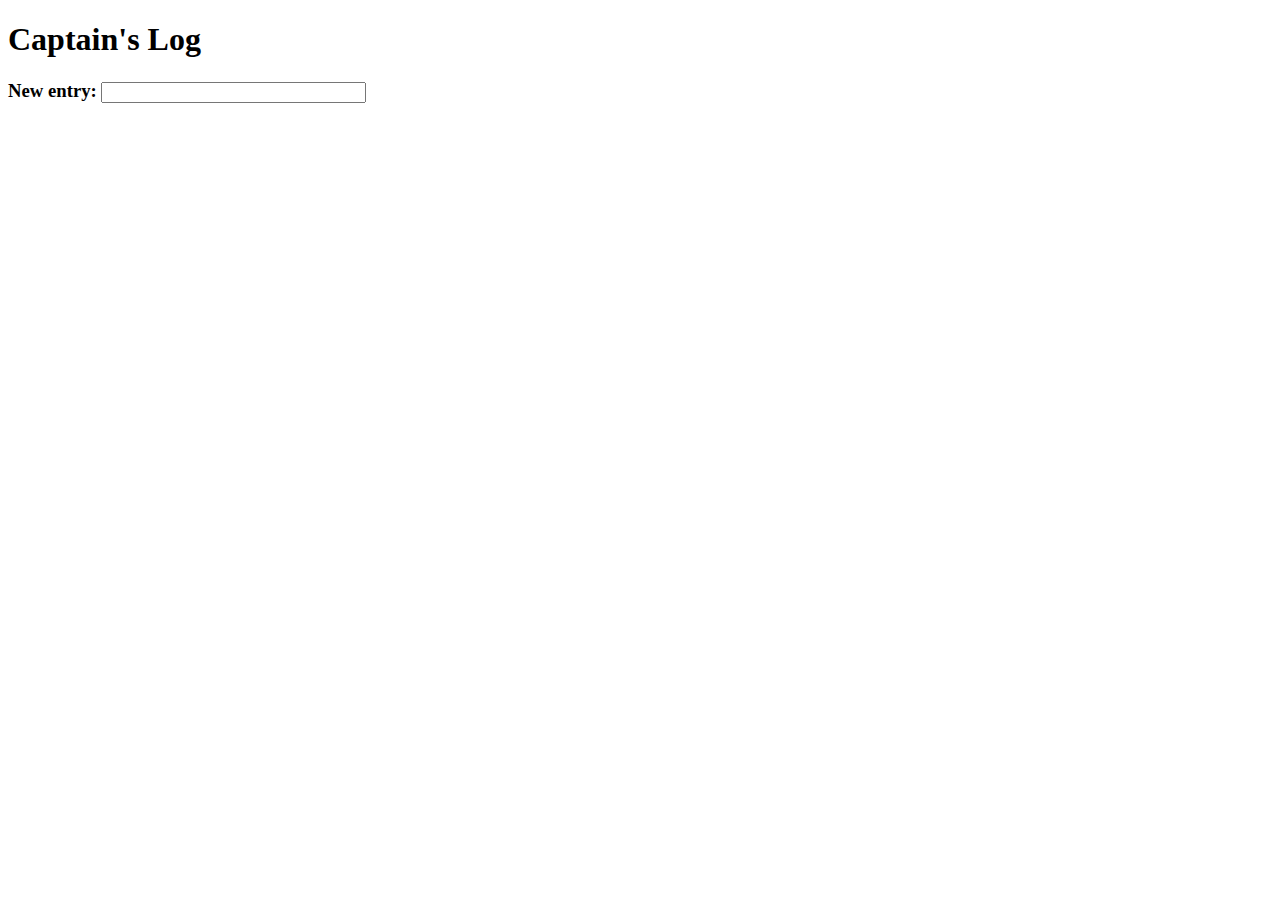
<file: captainslog/index.html>
<!DOCTYPE html>

<html>

<head>
	<title>Captain's Log</title>
	<script src="https://ajax.googleapis.com/ajax/libs/jquery/2.1.3/jquery.min.js"></script>
	<script>
		$("document").ready(function() {
			$("#msg").keypress(function() {
				today = new Date();
				input = $("#msg").val();
				fullEntry = "<p>" + today + " - " + input + "<p>";
				$("#log").prepend(fullEntry);
			});
		});
	</script>
</head>

<body>
	<h1>Captain's Log</h1>
	<h3>New entry: <input type="text" id="msg" name="msg" size="30" /></h3>
	<div id="log"></div>
</body>
</html>
</file>
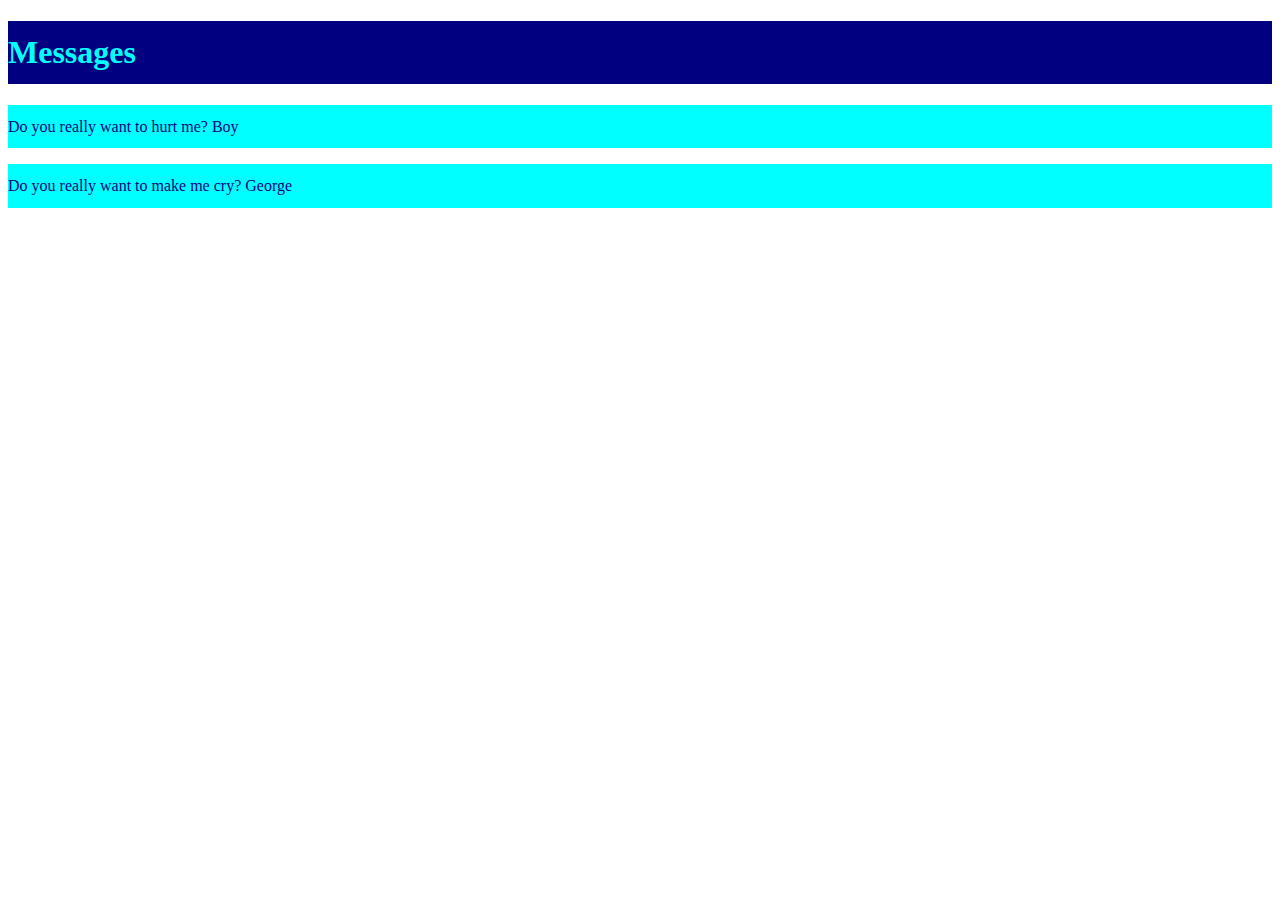
<file: messages/index.html>
<!DOCTYPE html>

<html>

<head>
	<meta charset="utf-8" />
	<title>Messages</title>
	<script src="lab.js"></script>
	<link rel="stylesheet" href="style.css" type="text/css" />
</head>

<body onload="parse()">
	<h1>Messages</h1>
	<div id="messages"></div>
</body>

</html>
</file>
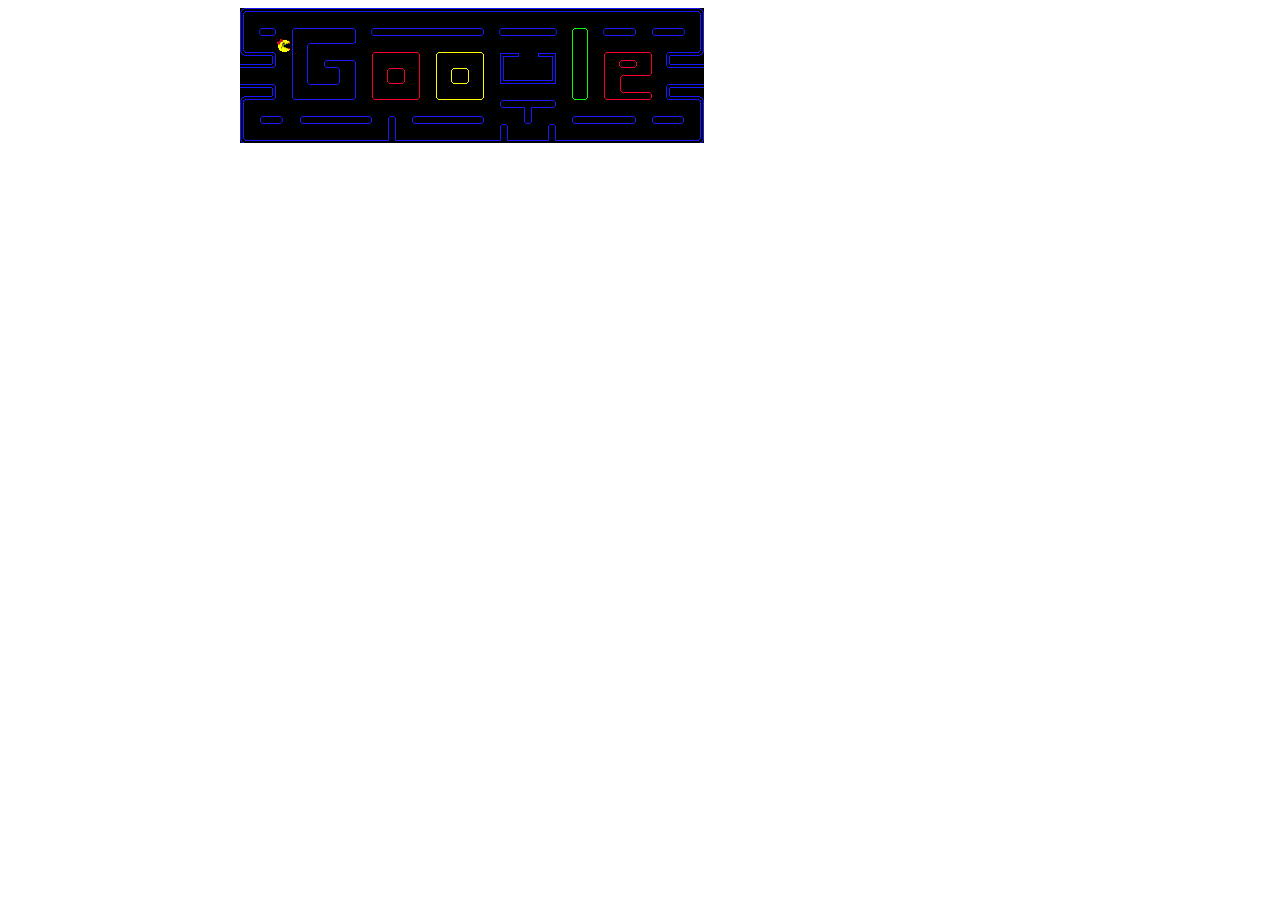
<file: mspacman/index.html>
<!DOCTYPE html>
<html>
<head>
<meta charset="utf-8" />
<title>Ms. Pac Man</title>
<link rel="stylesheet" href="style.css">
<script src="game.js"></script>
</head>
<body onload="init();">
<div id="game_div">
<canvas id="game_canvas" height="600" width="800"></canvas>
</div>
</body>
</html>
</file>
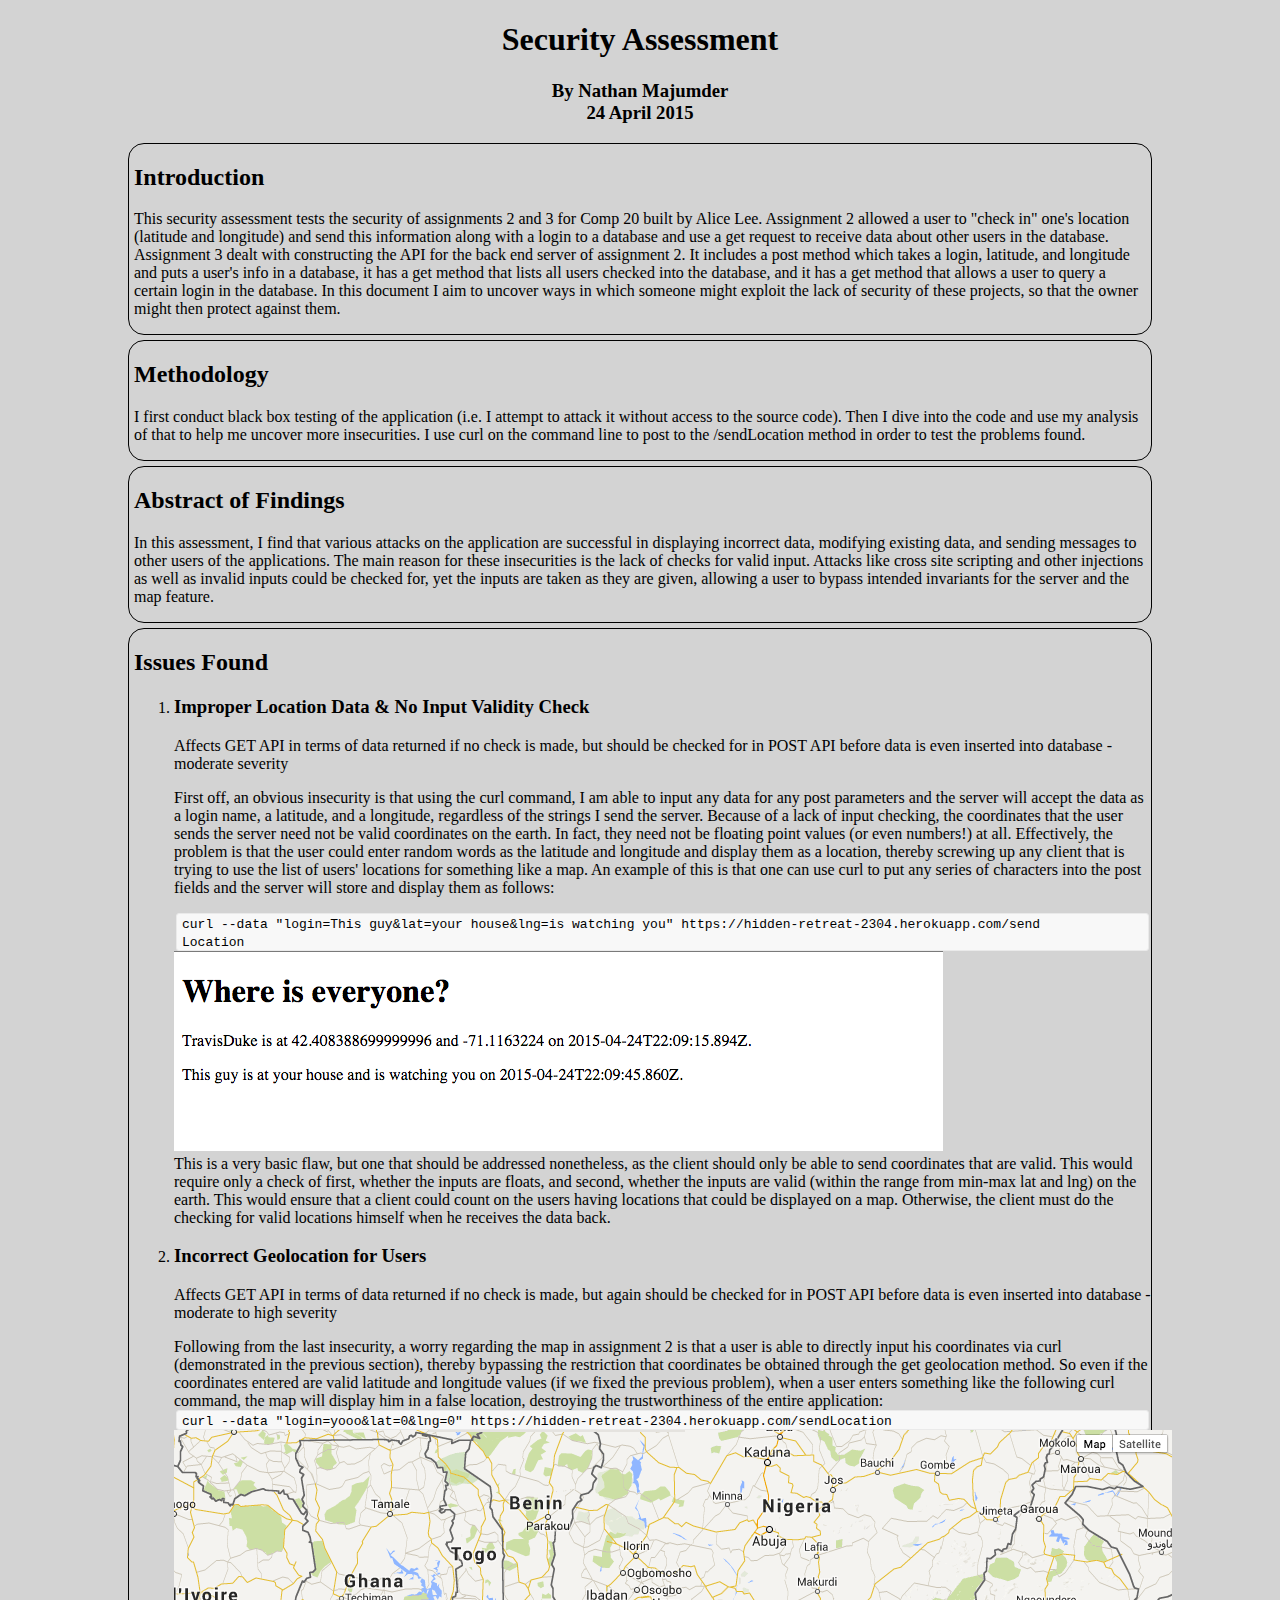
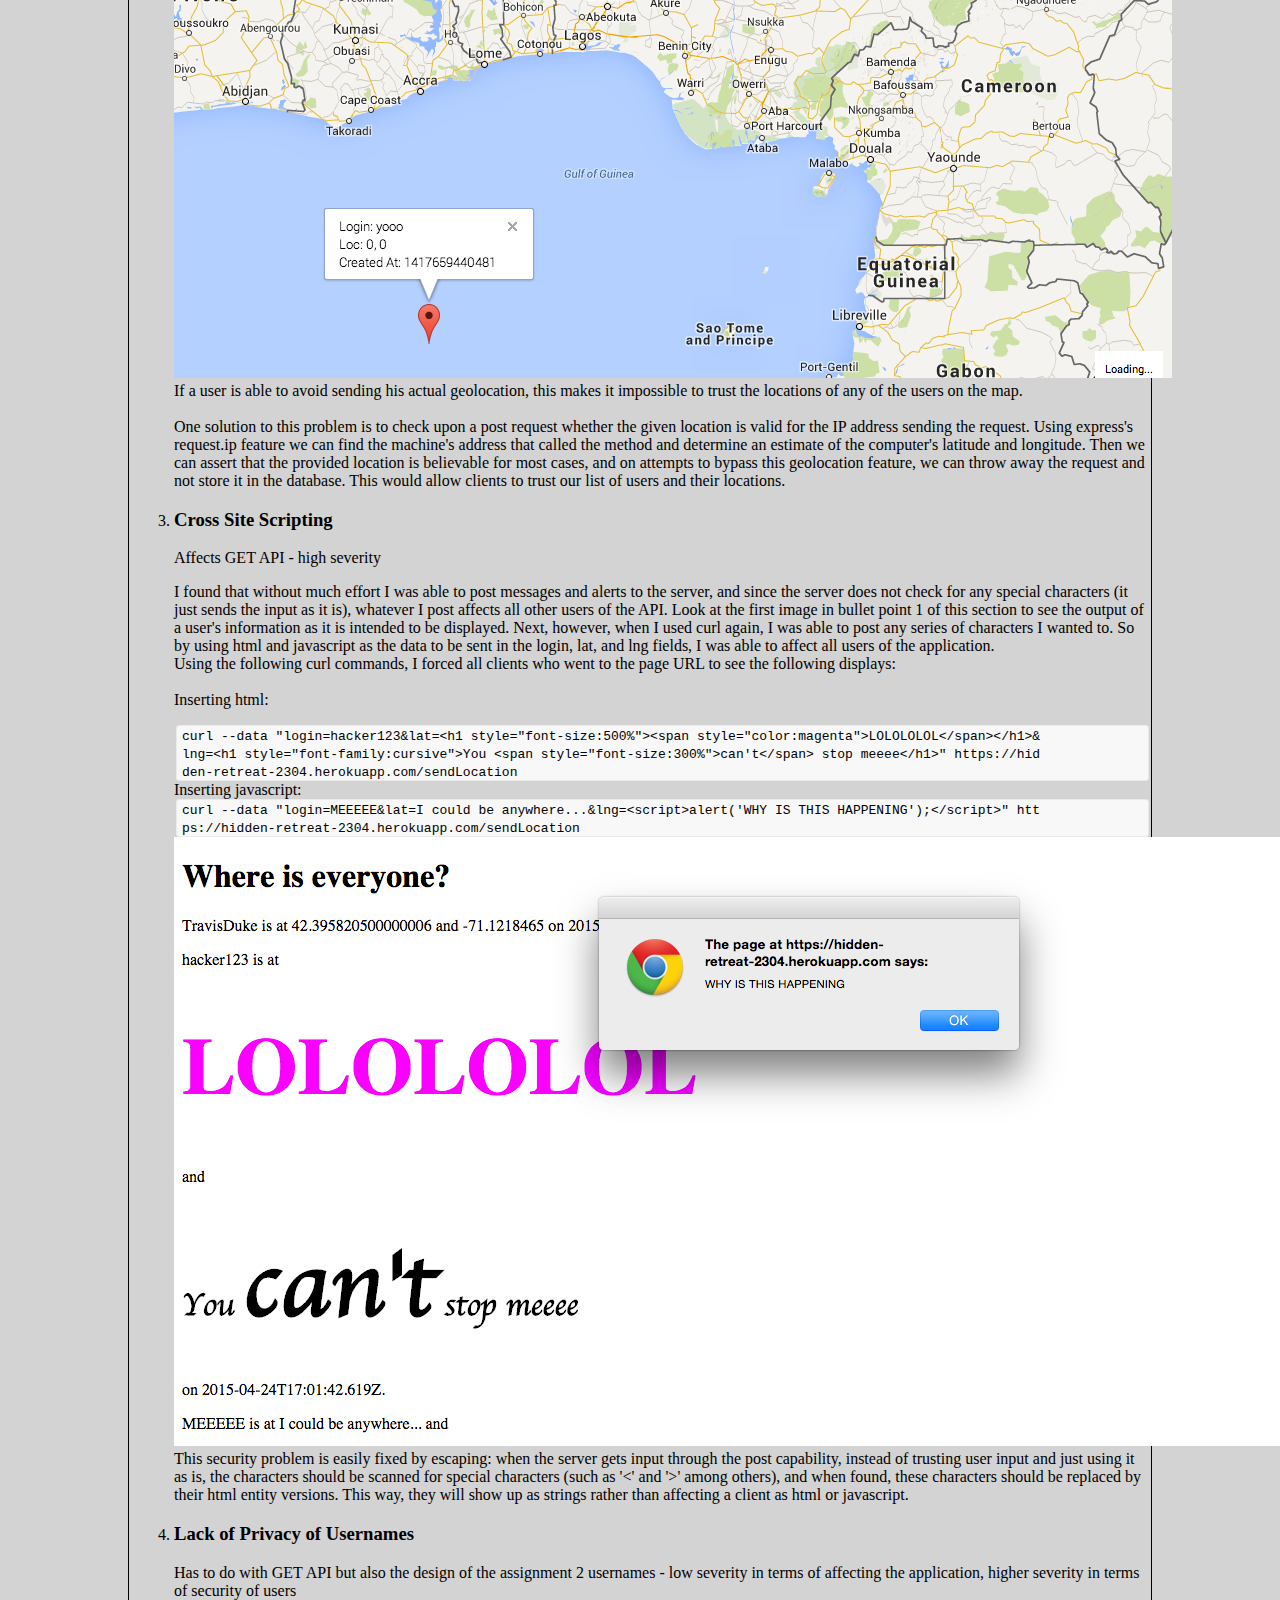
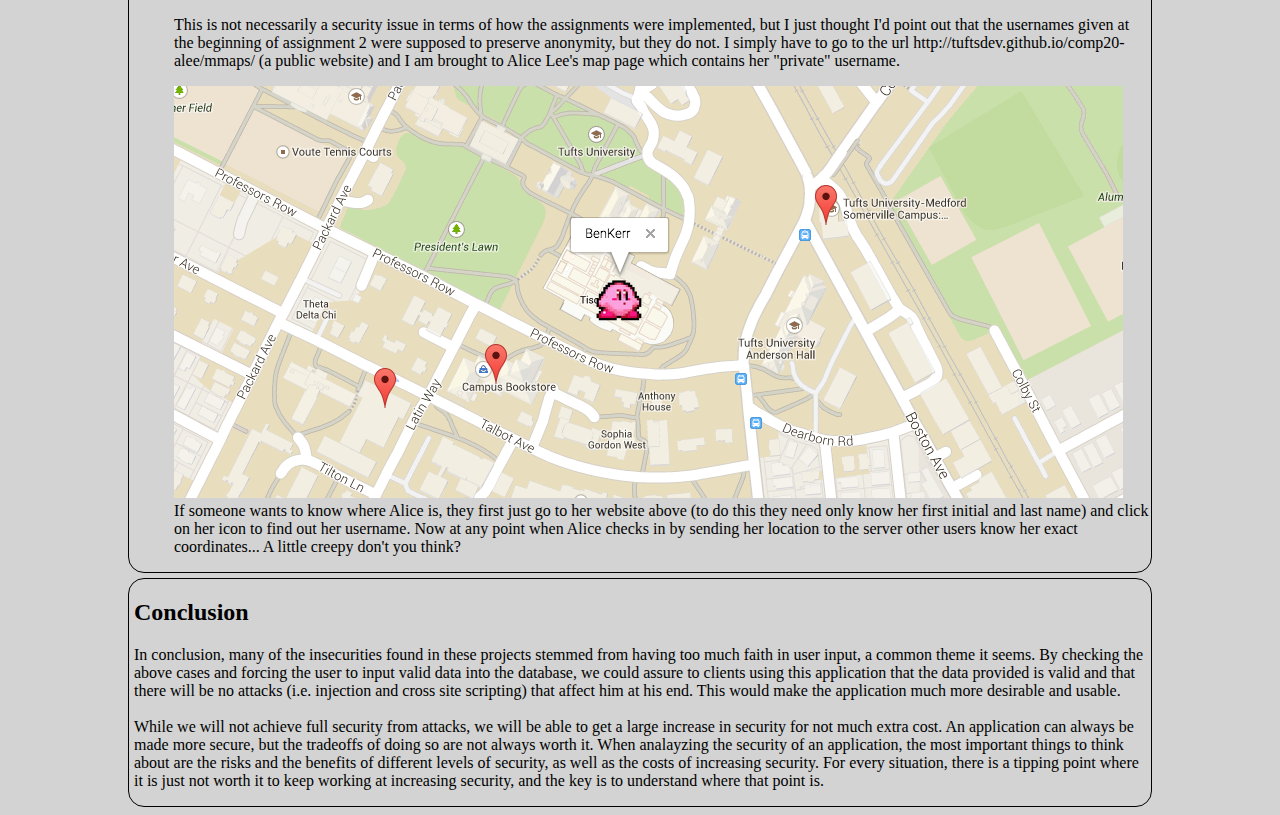
<file: security/index.html>
<!DOCTYPE html>

<html>

<head>
	<title>Security Assessment</title>
	<meta charset="utf-8"/>
	<link rel="stylesheet" href="style.css"/>
	<div id="heading">
		<h1>Security Assessment</h1>
		<h3>By Nathan Majumder<br>24 April 2015</h3>
	</div>
</head>
<body>
	<div class="section">
		<h2>Introduction</h2>
		<p>This security assessment tests the security of assignments 2 and 3 for Comp 20 built by Alice Lee. Assignment 2 allowed a user to "check in" one's location (latitude and longitude) and send this information along with a login to a database and use a get request to receive data about other users in the database. Assignment 3 dealt with constructing the API for the back end server of assignment 2. It includes a post method which takes a login, latitude, and longitude and puts a user's info in a database, it has a get method that lists all users checked into the database, and it has a get method that allows a user to query a certain login in the database. In this document I aim to uncover ways in which someone might exploit the lack of security of these projects, so that the owner might then protect against them.</p>
	</div>
	<div class="section">
		<h2>Methodology</h2>
		<p>I first conduct black box testing of the application (i.e. I attempt to attack it without access to the source code). Then I dive into the code and use my analysis of that to help me uncover more insecurities. I use curl on the command line to post to the /sendLocation method in order to test the problems found.</p>
	</div>
	<div class="section">
		<h2>Abstract of Findings</h2>
		<p>In this assessment, I find that various attacks on the application are successful in displaying incorrect data, modifying existing data, and sending messages to other users of the applications. The main reason for these insecurities is the lack of checks for valid input. Attacks like cross site scripting and other injections as well as invalid inputs could be checked for, yet the inputs are taken as they are given, allowing a user to bypass intended invariants for the server and the map feature.
	</div>
	<div class="section">
		<h2>Issues Found</h2>
		<ol>
			<li>
				<h3>Improper Location Data & No Input Validity Check</h3>
				<p>Affects GET API in terms of data returned if no check is made, but should be checked for in POST API before data is even inserted into database - moderate severity</p>
				<p>
					First off, an obvious insecurity is that using the curl command, I am able to input any data for any post parameters and the server will accept the data as a login name, a latitude, and a longitude, regardless of the strings I send the server. Because of a lack of input checking, the coordinates that the user sends the server need not be valid coordinates on the earth. In fact, they need not be floating point values (or even numbers!) at all. Effectively, the problem is that the user could enter random words as the latitude and longitude and display them as a location, thereby screwing up any client that is trying to use the list of users' locations for something like a map. An example of this is that one can use curl to put any series of characters into the post fields and the server will store and display them as follows:

					<div class="code"><code>curl --data "login=This guy&lat=your house&lng=is watching you" https://hidden-retreat-2304.herokuapp.com/send<br>Location</code></div>

					<div><img class="screenshot" src="location-not-floats.png" alt="invalid location example"/></div>

					This is a very basic flaw, but one that should be addressed nonetheless, as the client should only be able to send coordinates that are valid. This would require only a check of first, whether the inputs are floats, and second, whether the inputs are valid (within the range from min-max lat and lng) on the earth. This would ensure that a client could count on the users having locations that could be displayed on a map. Otherwise, the client must do the checking for valid locations himself when he receives the data back.
				</p>
			</li>
			<li>
				<h3>Incorrect Geolocation for Users</h3>
				<p>Affects GET API in terms of data returned if no check is made, but again should be checked for in POST API before data is even inserted into database - moderate to high severity</p>

					Following from the last insecurity, a worry regarding the map in assignment 2 is that a user is able to directly input his coordinates via curl (demonstrated in the previous section), thereby bypassing the restriction that coordinates be obtained through the get geolocation method. So even if the coordinates entered are valid latitude and longitude values (if we fixed the previous problem), when a user enters something like the following curl command, the map will display him in a false location, destroying the trustworthiness of the entire application:

					<div class="code"><code>curl --data "login=yooo&lat=0&lng=0" https://hidden-retreat-2304.herokuapp.com/sendLocation</code></div>

					<div><img class="screenshot" src="invalid-location.png" alt="invalid location example"/></div>

					If a user is able to avoid sending his actual geolocation, this makes it impossible to trust the locations of any of the users on the map.<br><br>

					One solution to this problem is to check upon a post request whether the given location is valid for the IP address sending the request. Using express's request.ip feature we can find the machine's address that called the method and determine an estimate of the computer's latitude and longitude. Then we can assert that the provided location is believable for most cases, and on attempts to bypass this geolocation feature, we can throw away the request and not store it in the database. This would allow clients to trust our list of users and their locations.
				</p>
			</li>
			<li>
				<h3>Cross Site Scripting</h3>
				<p>Affects GET API - high severity</p>
				<p>
					I found that without much effort I was able to post messages and alerts to the server, and since the server does not check for any special characters (it just sends the input as it is), whatever I post affects all other users of the API. Look at the first image in bullet point 1 of this section to see the output of a user's information as it is intended to be displayed.
					Next, however, when I used curl again, I was able to post any series of characters I wanted to. So by using html and javascript as the data to be sent in the login, lat, and lng fields, I was able to affect all users of the application.<br>
					Using the following curl commands, I forced all clients who went to the page URL to see the following displays: <br><br>

					Inserting html:

					<div class="code"><code>curl --data "login=hacker123&lat=&lth1 style="font-size:500%"&gt&ltspan style="color:magenta"&gtLOLOLOLOL&lt/span&gt&lt/h1&gt&<br>lng=&lth1 style="font-family:cursive"&gtYou &ltspan style="font-size:300%"&gtcan't&lt/span&gt stop meeee&lt/h1&gt" https://hid<br>den-retreat-2304.herokuapp.com/sendLocation</code></div>

					Inserting javascript:
					
					<div class="code"><code>curl --data "login=MEEEEE&lat=I could be anywhere...&lng=&ltscript&gtalert('WHY IS THIS HAPPENING');&lt/script&gt" htt<br>ps://hidden-retreat-2304.herokuapp.com/sendLocation</code></div>

					<div><img class="screenshot" src="after-XSS-attack.png" alt="html XSS visual"/></div>
					
					This security problem is easily fixed by escaping: when the server gets input through the post capability, instead of trusting user input and just using it as is, the characters should be scanned for special characters (such as '&lt' and '&gt' among others), and when found, these characters should be replaced by their html entity versions. This way, they will show up as strings rather than affecting a client as html or javascript.
				</p>
			</li>
			<li>
				<h3>Lack of Privacy of Usernames</h3>
				<p>Has to do with GET API but also the design of the assignment 2 usernames - low severity in terms of affecting the application, higher severity in terms of security of users</p>
				<p>
					This is not necessarily a security issue in terms of how the assignments were implemented, but I just thought I'd point out that the usernames given at the beginning of assignment 2 were supposed to preserve anonymity, but they do not. I simply have to go to the url http://tuftsdev.github.io/comp20-alee/mmaps/ (a public website) and I am brought to Alice Lee's map page which contains her "private" username.

					<div><img class="screenshot" src="a-lee-map-username.png" alt="Alice Lee's map displaying username"/></div>

					If someone wants to know where Alice is, they first just go to her website above (to do this they need only know her first initial and last name) and click on her icon to find out her username. Now at any point when Alice checks in by sending her location to the server other users know her exact coordinates... A little creepy don't you think?
				</p>
			</li>
		</ol>
	</div>
	<div class="section">
		<h2>Conclusion</h2>
		<p>
			In conclusion, many of the insecurities found in these projects stemmed from having too much faith in user input, a common theme it seems. By checking the above cases and forcing the user to input valid data into the database, we could assure to clients using this application that the data provided is valid and that there will be no attacks (i.e. injection and cross site scripting) that affect him at his end. This would make the application much more desirable and usable.<br><br>

			While we will not achieve full security from attacks, we will be able to get a large increase in security for not much extra cost. An application can always be made more secure, but the tradeoffs of doing so are not always worth it. When analayzing the security of an application, the most important things to think about are the risks and the benefits of different levels of security, as well as the costs of increasing security. For every situation, there is a tipping point where it is just not worth it to keep working at increasing security, and the key is to understand where that point is.
		</p>
	</div>
</body>
</html>
</file>
<file: messages/style.css>
p{
	background-color: aqua;
	color: navy;
	padding-top: 1%;
	padding-bottom: 1%;
}

h1{
	background-color: navy;
	color: aqua;
	padding-top: 1%;
	padding-bottom: 1%;
}
</file>
<file: mspacman/style.css>
#game_div{
    text-align: center;
}
</file>
<file: security/style.css>
body {
	background-color: lightgray;
	float: center;
	text-align: left;
	width: 80%;
	margin-left: 10%;
	margin-right: 10%;
}

#heading {
	float: center;
	text-align: center;
}

.section {
	border-style: solid;
	border-color: black;
	border-width: 1px;
	border-top-left-radius: 1em;
	border-top-right-radius: 1em;
	border-bottom-right-radius: 1em;
	border-bottom-left-radius: 1em;

	padding-left: 5px;
	margin-top: 5px;
	margin-bottom: 5px;

}

.code {
	margin: 0 2px;
	padding: 0 5px;
	white-space: nowrap;
	border: 1px solid #eaeaea;
	background-color: #f8f8f8;
	border-radius: 3px;
}
</file>
